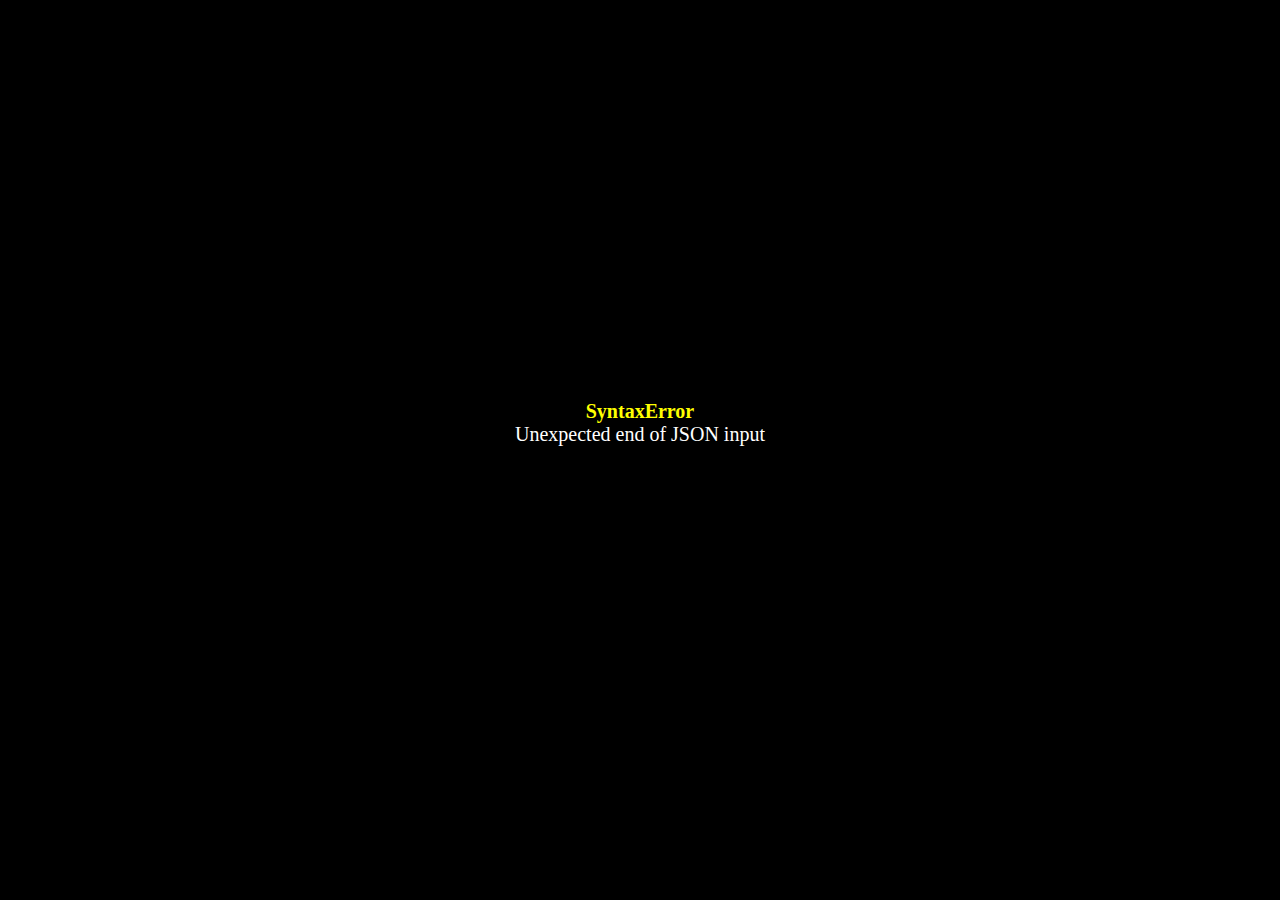
<file: A_Hero_Journey/index.html>
<!DOCTYPE html>
<html>
    <head>
        <meta charset="UTF-8">
        <meta name="apple-mobile-web-app-capable" content="yes">
        <meta name="apple-mobile-web-app-status-bar-style" content="black-translucent">
        <meta name="viewport" content="user-scalable=no">
        <link rel="icon" href="icon/icon.png" type="image/png">
        <link rel="apple-touch-icon" href="icon/icon.png">
        <link rel="stylesheet" type="text/css" href="css/game.css">
        <title>Project_Test</title>
    </head>
    <body style="background-color: black">
        <script type="text/javascript" src="js/main.js"></script>
    </body>
</html>
</file>
<file: A_Hero_Journey/css/game.css>
body {
    -moz-user-select: none;
    -webkit-user-select: none;
    -ms-user-select: none;
    user-select: none;
}
#errorPrinter {
    position: absolute;
    left: 50%;
    top: 50%;
    width: 640px;
    height: 100px;
    transform: translate(-50%, -50%);
    text-align: center;
    text-shadow: 1px 1px 3px #000;
    font-size: 20px;
    color: #fff;
    z-index: 9;
}
#errorName {
    color: #ff0;
    font-weight: bold;
    -moz-user-select: text;
    -webkit-user-select: text;
    -ms-user-select: text;
    user-select: text;
}
#errorMessage {
    color: #fff;
    -moz-user-select: text;
    -webkit-user-select: text;
    -ms-user-select: text;
    user-select: text;
}
#retryButton {
    font-size: 20px;
    color: #fff;
    background-color: #000;
    border-radius: 8px;
    margin: 20px;
    padding: 10px;
}
#fpsCounterBox {
    position: absolute;
    left: 5px;
    top: 5px;
    width: 90px;
    height: 40px;
    background: #222;
    opacity: 0.8;
    z-index: 8;
}
#fpsCounterLabel {
    position: absolute;
    top: 0px;
    left: 0px;
    padding: 5px 10px;
    height: 30px;
    line-height: 32px;
    font-size: 12px;
    font-family: rmmz-numberfont, sans-serif;
    color: #fff;
    text-align: left;
}
#fpsCounterNumber {
    position: absolute;
    top: 0px;
    right: 0px;
    padding: 5px 10px;
    height: 30px;
    line-height: 30px;
    font-size: 24px;
    font-family: rmmz-numberfont, monospace;
    color: #fff;
    text-align: right;
}
#loadingSpinner {
    margin: auto;
    position: absolute;
    top: 0px;
    left: 0px;
    right: 0px;
    bottom: 0px;
    width: 120px;
    height: 120px;
    z-index: 10;
}
#loadingSpinnerImage {
    margin: 0px;
    padding: 0px;
    border-radius: 50%;
    width: 96px;
    height: 96px;
    border: 12px solid rgba(255, 255, 255, 0.25);
    border-top: 12px solid rgba(255, 255, 255, 1);
    animation: fadein 2s ease, spin 1.5s linear infinite;
}
@keyframes fadein {
    0% {
        opacity: 0;
    }
    20% {
        opacity: 0;
    }
    100% {
        opacity: 1;
    }
}
@keyframes spin {
    0% {
        transform: rotate(0deg);
    }
    100% {
        transform: rotate(360deg);
    }
}
</file>
